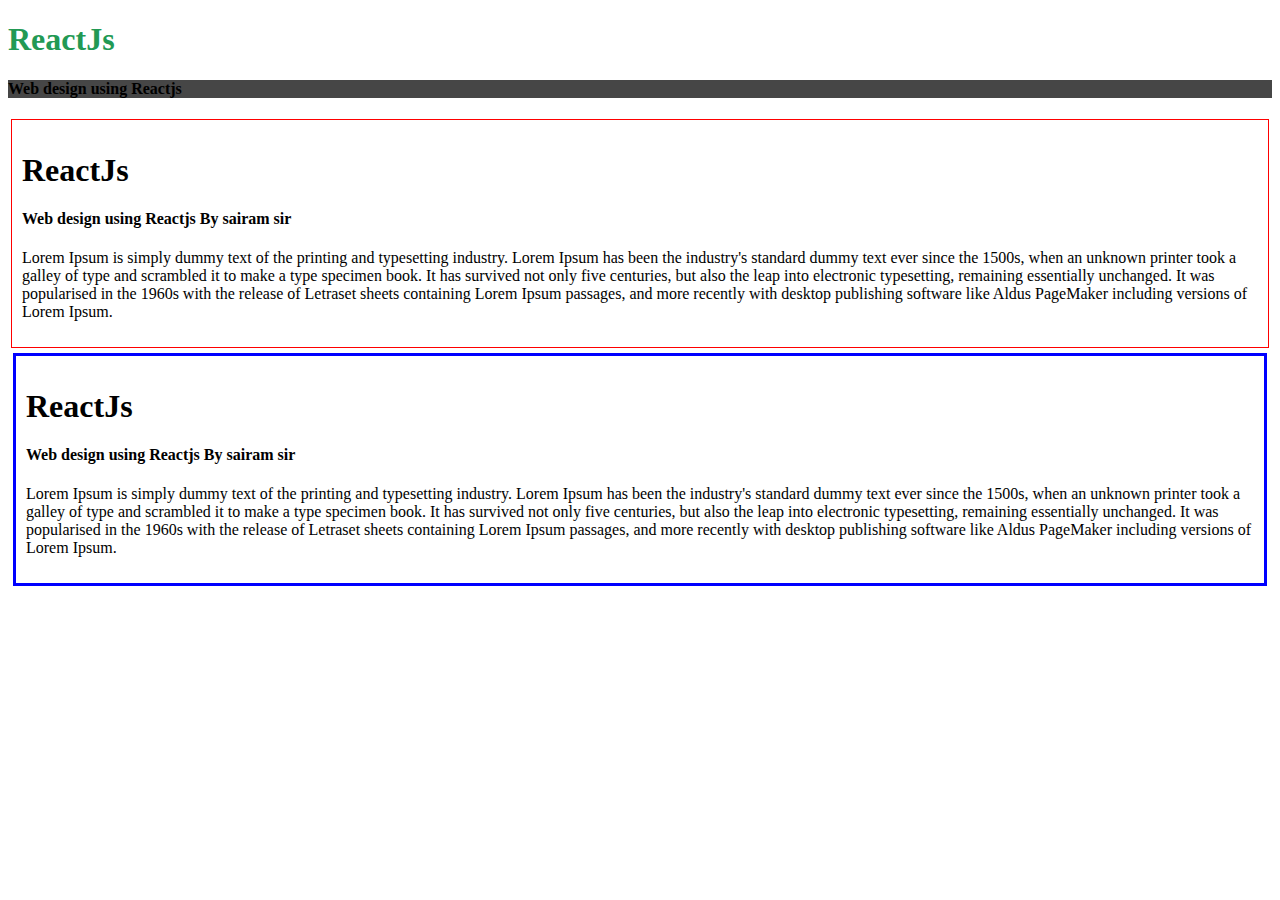
<file: html5/index.html>
<!DOCTYPE html>
<html>
<head>
	<title>HTML practice</title>
	<style type="text/css">
		#details{
			border: 1px solid red;
			margin: 3px;
			padding: 10px; 
		}
		.data{
			border: 3px solid blue;

		}
		.details{
			padding: 10px;
			margin: 5px;
		}
	</style>
</head>
<body>
	<!-- <h1>Welcome to Web-design</h1> 
	<h2>Welcome to Web-design</h2>
	<h3>Welcome to Web-design</h3>
	<h4>Welcome to Web-design</h4>
	<h5>Welcome to Web-design</h5>
	<h6>Welcome to Web-design</h6>
	<p>Lorem Ipsum is simply dummy text of the printing and typesetting industry. Lorem Ipsum has been the industry's standard dummy text ever since the 1500s, when an unknown printer took a galley of type  and scrambled it to make a type specimen book. It has survived not only five centuries, but also the leap into electronic <br>typesetting, remaining essentially unchanged. It was popularised in the 1960s with the release of Letraset sheets containing Lorem Ipsum passages, and more recently with desktop publishing software like Aldus PageMaker including versions of Lorem Ipsum.</p>
	<img src="https://i.pinimg.com/originals/04/e6/b0/04e6b09fe8a584aa863320dae0e3bc0d.jpg" height="50%" width="50%" alt="picture">
Lists in the HTML5
Unorder Lists
<ul type="disc">
	<li>HTML5</li>
	<li>CSS3</li>
	<li>JavaScript</li>
	<li>React</li>
</ul>
 Ordered lists
<ol type="I">
	<li>mom</li>
	<li>dad</li>
	<li>brother</li>
	<li>granny</li>
</ol>
 discription list
<dl>
	<dt>Hari</dt>
	<dd>Lazy Boy</dd>
	<dt>Ramki</dt>
	<dd>Inspiring Personality</dd>
</dl>
 Declaration of tables
<table border="1">
	<tr>
		<th>S.No</th>
		<th>Name</th>
		<th>Age</th>
		<th>Marks</th>
	</tr>
	<tr>
		<td>1</td>
		<td>Hari</td>
		<td>21</td>
		<td>93</td>
	</tr>
	<tr>
		<td>2</td>
		<td>Ramki</td>
		<td>23</td>
		<td>88</td>
	</tr>
	<tr>
		<td>3</td>
		<td>Charan</td>
		<td>20</td>
		<td>83</td>
	</tr>
	<tr>
		<td>4</td>
		<td>Kishan</td>
		<td>22</td>
		<td>79</td>
	</tr>
</table>-->
<!-- <div style="background-color: #5f4565"> 
	<h1 style="color:green">Palla Harihara Nanda</h1>
	<h4>harryshnanda303@gmail.com</h4>
	<p style="background-color: #465174">We have Options to choose</p>
</div>
 Forms in Html
<form>
	<label for="Username">Username:</label>
	<input type="number" name="Username"><br>
	<label for="gender">Gender:</label>
	<input type="radio" name="gender" value="male">male
	<input type="radio" name="gender" value="female">female
	<br>
	Password: <input type="password" name="password">

<fieldset>
<legend>Languages Known</legend>
<label for="Telugu"> Telugu</label>
<input type="checkbox" name="telugu" value="telugu">
<label for="Hindi"> Hindi</label>
<input type="checkbox" name="Hindi" value="hindi">
<label for="English"> English</label>
<input type="checkbox" name="English" value="English">
</fieldset>
</form>
-->
<h1 style="color: #229954 ">ReactJs</h1>
<h4 style="background-color: #464646">Web design using Reactjs</h4>
<div id="details">
	<h1 style="color: #23234">ReactJs</h1>
    <h4>Web design using Reactjs By sairam sir</h4>
    <p>Lorem Ipsum is simply dummy text of the printing and typesetting industry. Lorem Ipsum has been the industry's standard dummy text ever since the 1500s, when an unknown printer took a galley of type and scrambled it to make a type specimen book. It has survived not only five centuries, but also the leap into electronic typesetting, remaining essentially unchanged. It was popularised in the 1960s with the release of Letraset sheets containing Lorem Ipsum passages, and more recently with desktop publishing software like Aldus PageMaker including versions of Lorem Ipsum.
    </p>
</div>
<div class="details data">
	<h1 style="color: #23234">ReactJs</h1>
    <h4>Web design using Reactjs By sairam sir</h4>
    <p>Lorem Ipsum is simply dummy text of the printing and typesetting industry. Lorem Ipsum has been the industry's standard dummy text ever since the 1500s, when an unknown printer took a galley of type and scrambled it to make a type specimen book. It has survived not only five centuries, but also the leap into electronic typesetting, remaining essentially unchanged. It was popularised in the 1960s with the release of Letraset sheets containing Lorem Ipsum passages, and more recently with desktop publishing software like Aldus PageMaker including versions of Lorem Ipsum.
    </p>
</div>

</body>
</html>
</file>
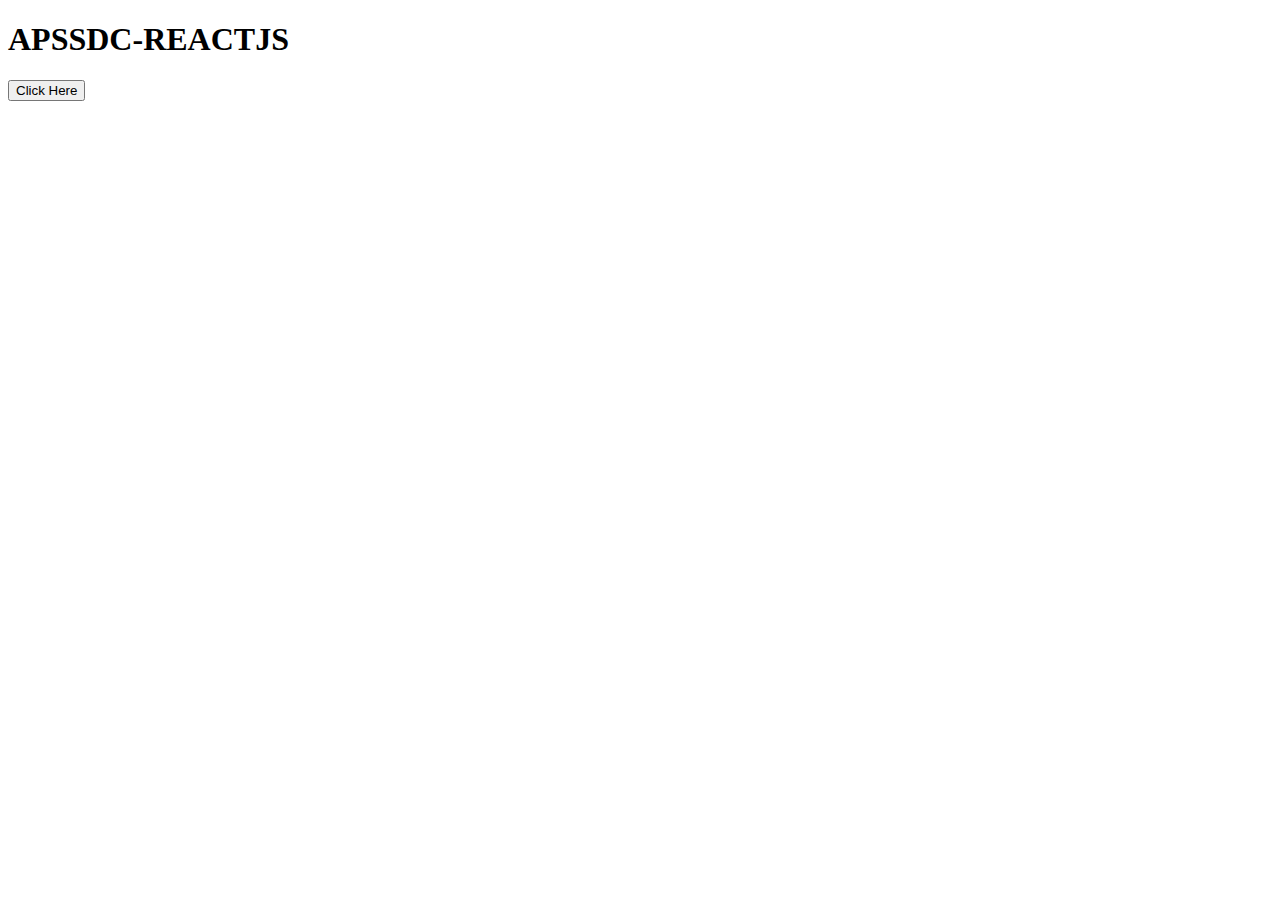
<file: sample.html>
<!DOCTYPE html>
<html>
<head>
	<title>JavaScript Practice</title>
</head>
<body>
	<h1 id="name">APSSDC</h1>
	<p class="date"></p>
	<button onclick="example()">Click Here</button>
</body>
</html>
<script>
		document.getElementById("name").innerHTML="APSSDC-REACTJS"
	</script>
<script type="text/javascript" src="sample.js"></script>
</file>
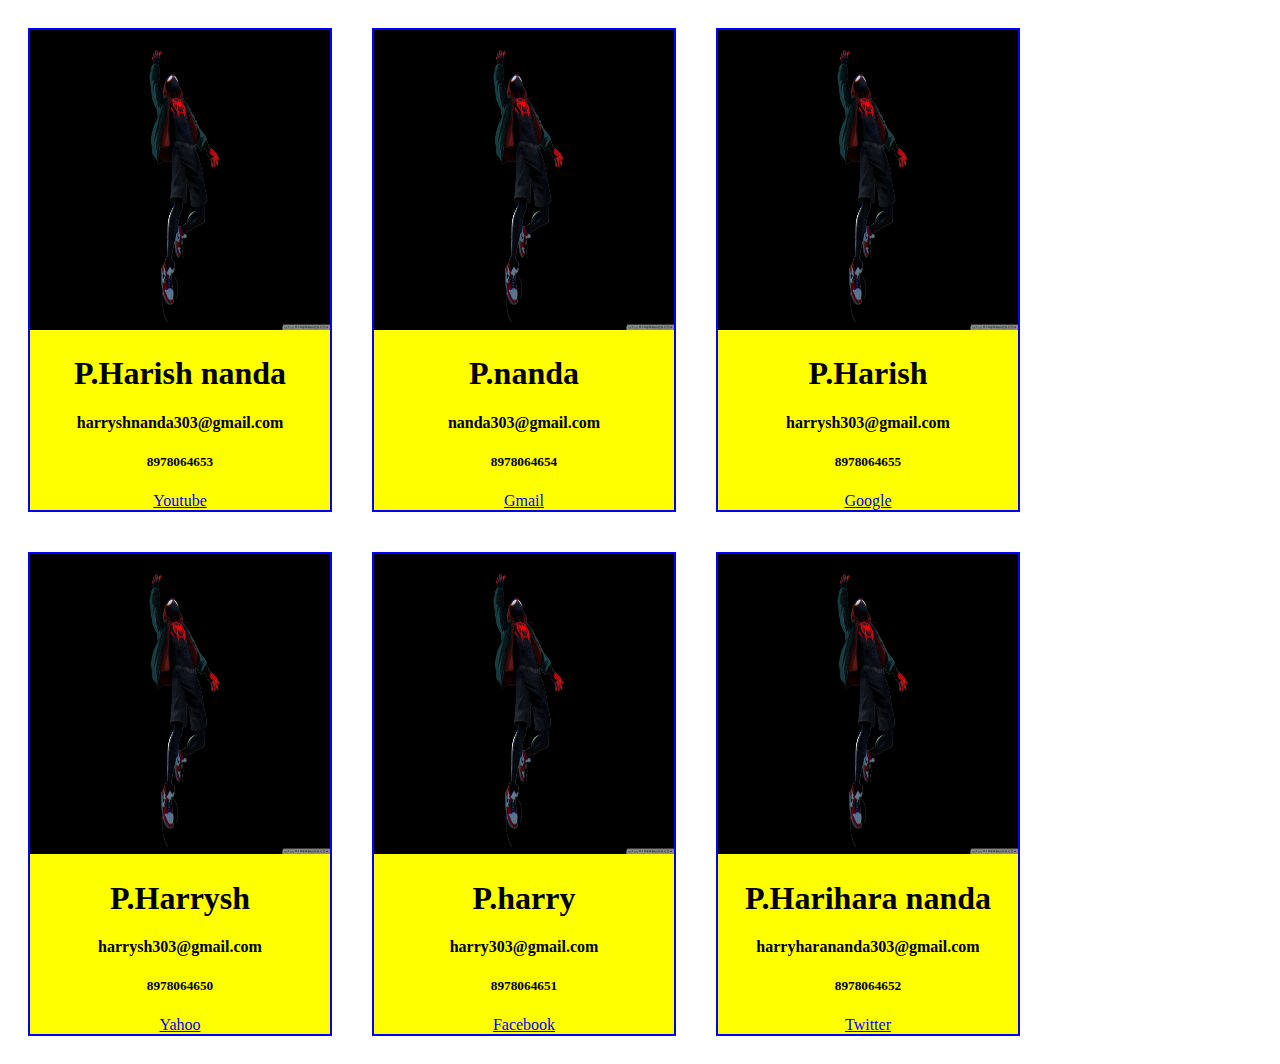
<file: html5/RWD.html>
<!DOCTYPE html>
<html>
<head>
	<title>Responsive web page</title>
	<link rel="stylesheet" type="text/css" href="css/style.css">
	<!-- <meta name="viewport" content="width=device-width,initial-scale=1.0"> -->
</head>
<body>
<div class="flex-parent">
<div class="card">
	<img src="images/spider_man_into_the_spider_verse_black-wallpaper-1366x768.jpg" alt="profile">
	<h1>P.Harish</h1>
	<h4>harrysh303@gmail.com</h4>
	<h5>8978064655</h5>
	<a href="https://www.google.com" target="_blank">Google</a>
</div>
<div class="card">
	<img src="images/spider_man_into_the_spider_verse_black-wallpaper-1366x768.jpg" alt="profile">
	<h1>P.nanda</h1>
	<h4>nanda303@gmail.com</h4>
	<h5>8978064654</h5>
	<a href="https://www.gmail.com" target="_blank">Gmail</a>
</div>
<div class="card">
	<img src="images/spider_man_into_the_spider_verse_black-wallpaper-1366x768.jpg" alt="profile">
	<h1>P.Harish nanda</h1>
	<h4>harryshnanda303@gmail.com</h4>
	<h5>8978064653</h5>
	<a href="https://www.youtube.com" target="_blank">Youtube</a>
</div>
<div class="card">
	<img src="images/spider_man_into_the_spider_verse_black-wallpaper-1366x768.jpg" alt="profile">
	<h1>P.Harihara nanda</h1>
	<h4>harryharananda303@gmail.com</h4>
	<h5>8978064652</h5>
	<a href="https://www.twitter.com" target="_blank">Twitter</a>
</div>
<div class="card">
	<img src="images/spider_man_into_the_spider_verse_black-wallpaper-1366x768.jpg" alt="profile">
	<h1>P.harry</h1>
	<h4>harry303@gmail.com</h4>
	<h5>8978064651</h5>
	<a href="https://www.facebook.com" target="_blank">Facebook</a>
</div>
<div class="card">
	<img src="images/spider_man_into_the_spider_verse_black-wallpaper-1366x768.jpg" alt="profile">
	<h1>P.Harrysh</h1>
	<h4>harrysh303@gmail.com</h4>
	<h5>8978064650</h5>
	<a href="https://www.yahoo.com" target="_blank">Yahoo</a>
</div>
</div>
</body>
</html>
</file>
<file: html5/css/style.css>
.card{
	border: 2px solid blue;
	background-color: #f4f4;
	text-align: center;
	width: 300px;
	margin: 20px;
}
a{
	color: green;
}
img{
	width: 300px;
	height: 300px;
}
/*body{
	background-image: url(https://i.ytimg.com/vi/YTFadzLvTwA/maxresdefault.jpg);
	background-repeat: no-repear 
	background-size: 1280px 950px;
}*/
.flex-parent{
	display: flex;
	flex-wrap: wrap;
	flex-direction: row-reverse;
	justify-content: flex-end;
}

/*meadia quaries
for mobiles 320px-425px
for tablet 426-768px
for laptop 769-1440px or above
*/

@media screen and (min-width:425px){
    .card{
	border: 2px solid blue;
	background-color: yellow;
	text-align: center;
	width: 300px;
	margin: 20px;
}
a{
	color: blue;
}
}
@media screen and (min-width:426px) and (max-width:768){
    .card{
	border: 2px solid blue;
	background-color: orange;
	text-align: center;
	width: 300px;
	margin: 20px;
}
</file>
